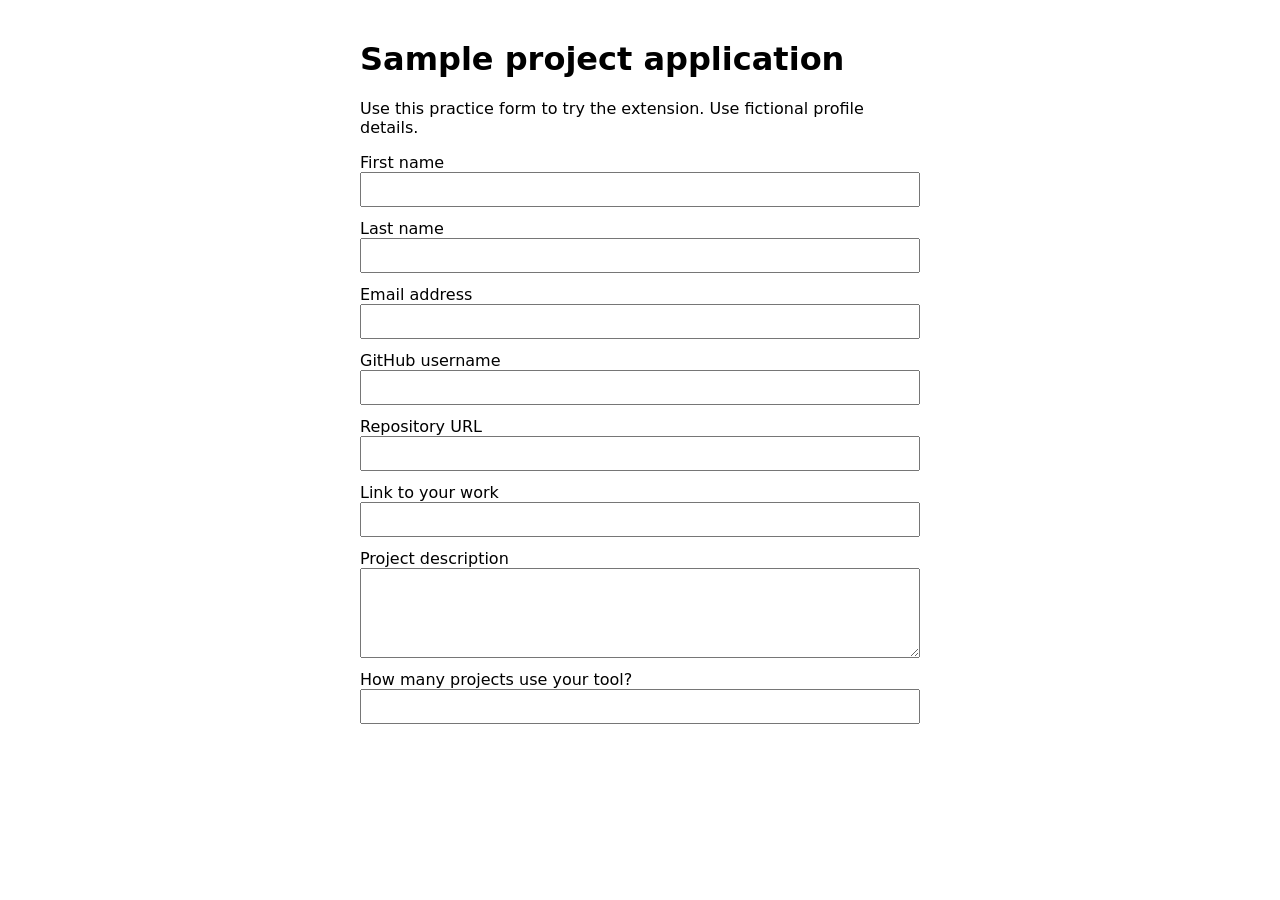
<file: demo/index.html>
<!doctype html>
<html lang="en">
<meta charset="utf-8">
<title>Sample Project Application</title>
<style>
body { font: 16px system-ui; max-width: 560px; margin: 40px auto; padding: 0 16px; }
label { display: block; margin: 12px 0; }
input, textarea { display: block; width: 100%; padding: 6px; font: inherit; box-sizing: border-box; }
</style>
<h1>Sample project application</h1>
<p>Use this practice form to try the extension. Use fictional profile details.</p>
<label>First name <input></label>
<label>Last name <input></label>
<label>Email address <input type="email"></label>
<label>GitHub username <input></label>
<label>Repository URL <input type="url"></label>
<label>Link to your work <input type="url"></label>
<label>Project description <textarea rows="4"></textarea></label>
<label>How many projects use your tool? <input type="number"></label>
</html>
</file>
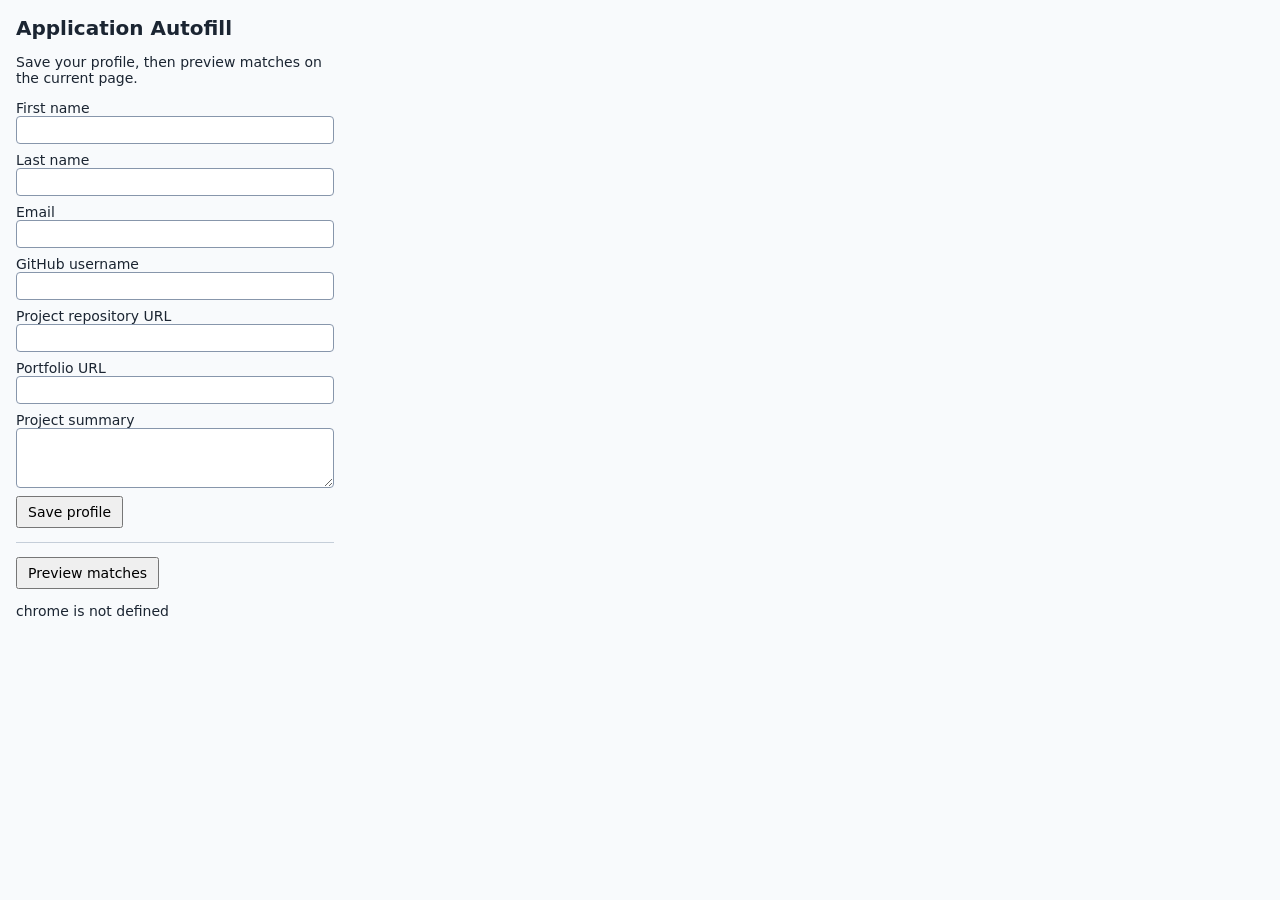
<file: popup.html>
<!doctype html>
<html lang="en">
<meta charset="utf-8">
<title>Application Autofill</title>
<link rel="stylesheet" href="style.css">
<main>
<h1>Application Autofill</h1>
<p>Save your profile, then preview matches on the current page.</p>
<form id="profile">
  <label>First name<input name="first"></label>
  <label>Last name<input name="last"></label>
  <label>Email<input name="email" type="email"></label>
  <label>GitHub username<input name="github"></label>
  <label>Project repository URL<input name="repo" type="url"></label>
  <label>Portfolio URL<input name="portfolio" type="url"></label>
  <label>Project summary<textarea name="summary" rows="3"></textarea></label>
  <button type="submit">Save profile</button>
</form>
<hr>
<button id="scan">Preview matches</button>
<div id="results"></div>
<button id="apply" hidden>Fill checked fields</button>
<p id="status" role="status"></p>
</main>
<script type="module" src="popup.js"></script>
</html>
</file>
<file: style.css>
body { width: 350px; margin: 0; color: #1b2532; background: #f8fafc; font: 14px system-ui, sans-serif; }
main { padding: 16px; }
h1 { margin: 0; font-size: 20px; }
label { display: block; margin: 8px 0; }
input:not([type=checkbox]), textarea { display: block; box-sizing: border-box; width: 100%; font: inherit; padding: 5px; border: 1px solid #8796ab; border-radius: 4px; }
button { padding: 6px 10px; font: inherit; cursor: pointer; }
hr { margin: 14px 0; border: 0; border-top: 1px solid #c5ced9; }
#status { min-height: 1em; }
</file>
